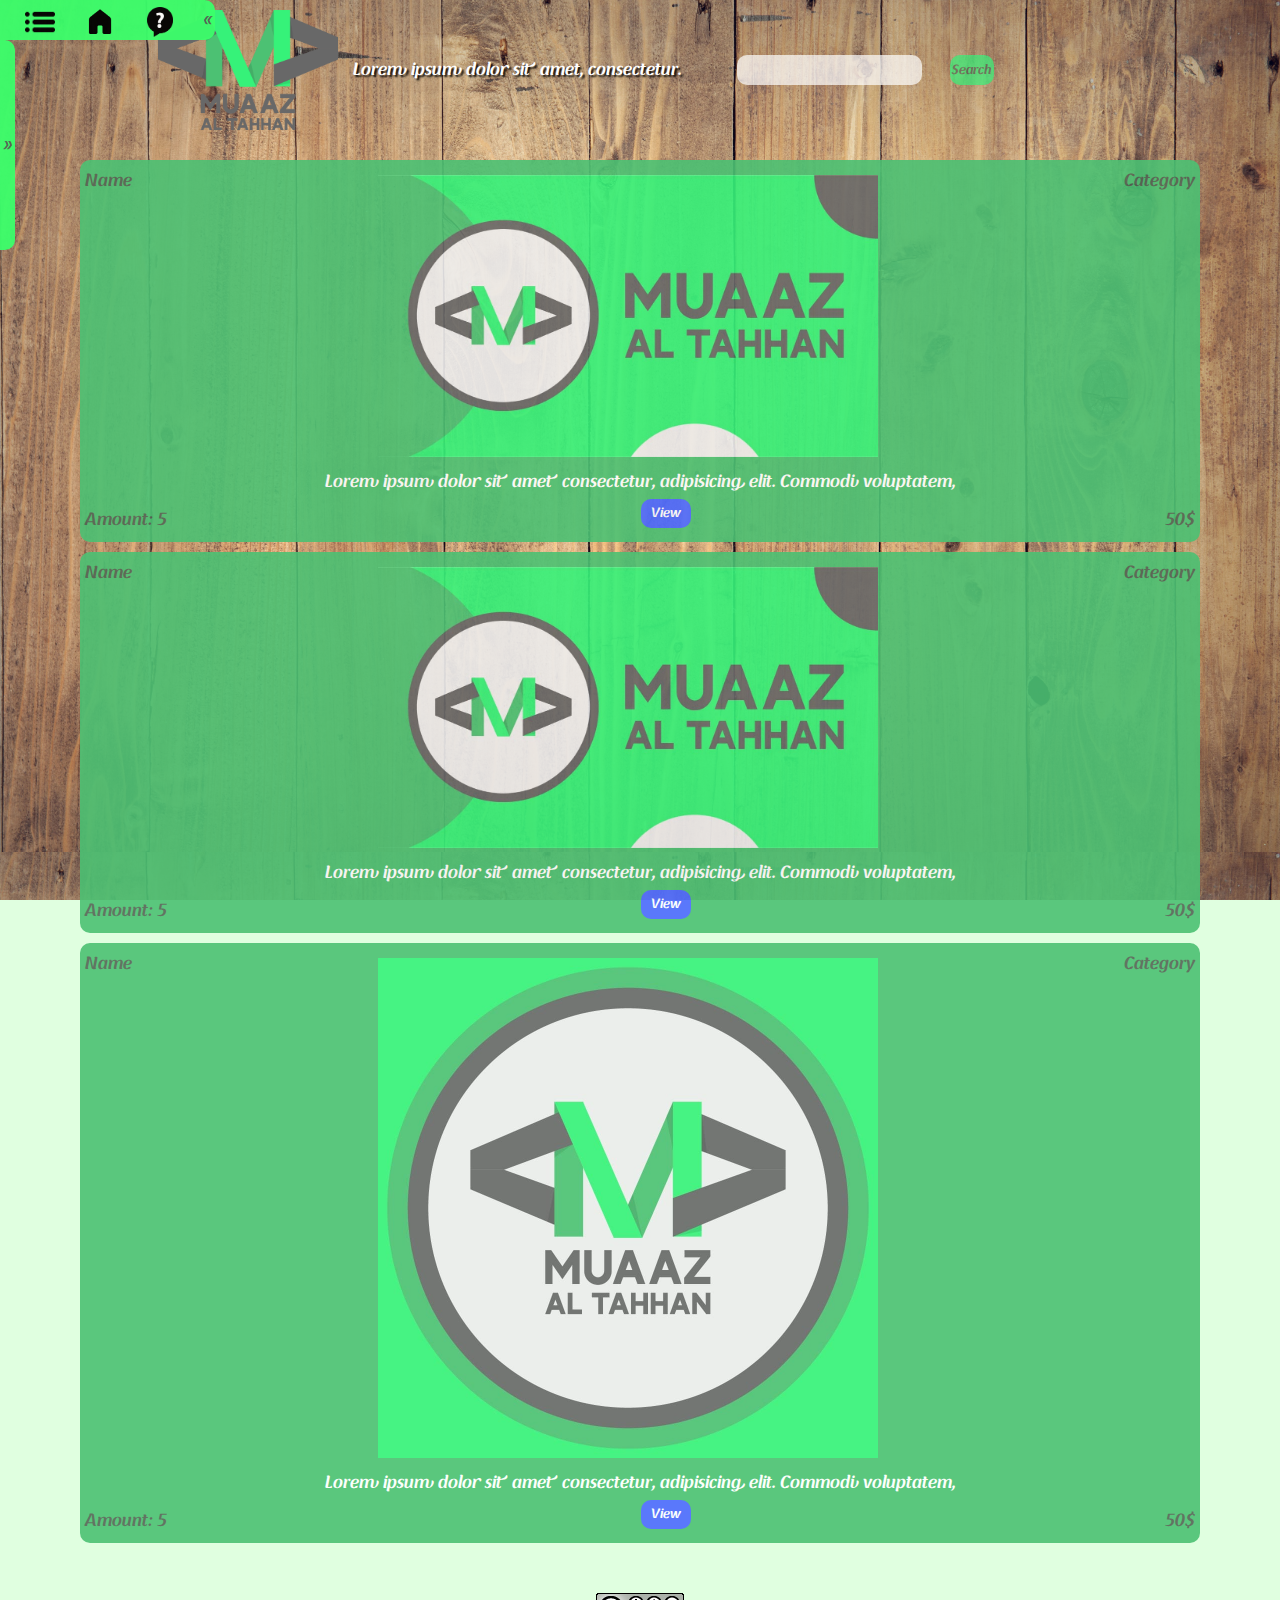
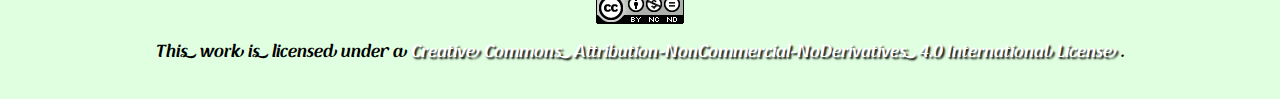
<file: index.html>
<!DOCTYPE html>
<html lang="en">
<head>
    <meta charset="UTF-8">
    <meta http-equiv="X-UA-Compatible" content="IE=edge">
    <meta name="viewport" content="width=device-width, initial-scale=1.0">
    <link rel="stylesheet" href="css/index.css">
    <title>Electronic Store</title>
</head>
<body>
    <div class="navigation" id="navigation" onmouseover="navShow()" onmouseout="navHide()">
        <button class="nav-show" id="navshow" onfocus="navShow()" onfocusout="navHide()">
            &raquo;
        </button>
        <a href="categories.html" class="nav-btn">
            <img src="statics/cg.png">
        </a>
        <a href="index.html" class="nav-btn">
            <img src="statics/hm.png">
        </a>
        <a href="about.html" class="nav-btn">
            <img src="statics/ab.png">
        </a>
    </div>
    <div class="side" id="side" onmouseover="sideShow()" onmouseout="sideHide()">
        <ul>
            <li>Follow Us</li>
            <a href="#">
                <li>
                    <img src="statics/fb.png" alt=""> Facebook
                </li>
            </a>
            <a href="#">
                <li>
                    <img src="statics/ins.png" alt=""> Instagram
                </li>
            </a>
            <a href="#">
                <li>
                    <img src="statics/tel.png" alt=""> Telegram
                </li>
            </a>
            <a href="#">
                <li>
                    <img src="statics/yt.png" alt=""> YouTube
                </li>
            </a>
        </ul>
        <button class="sideshow" id="sideshow" onfocus="sideShow()" onfocusout="sideHide()">
            &raquo;
        </button>
    </div>
    <div class="logo">
        <img src="statics/logo.png" alt="LOGO">
        <div class="desc">
            Lorem ipsum dolor sit amet, consectetur.
        </div>
        <form class="search">
            <input type="search" name="search">
            <input type="submit" value="Search">
        </form>
    </div>
    <div class="container">
        <div class="product">
            <div class="pd-name">Name</div>
            <div class="pd-category">Category</div>
            <img src="statics/image.jpg" alt="PD-IMAGE" class="pd-image">
            <div class="pd-desc">
                Lorem ipsum dolor sit amet consectetur, adipisicing elit. Commodi voluptatem,
            </div>
            <a href="product/product.html"><button class="pd-view">View</button></a>
            <div class="pd-amount">Amount: 5</div>
            <div class="pd-price">50$</div>
        </div>
        <div class="product">
            <div class="pd-name">Name</div>
            <div class="pd-category">Category</div>
            <img src="statics/image.jpg" alt="PD-IMAGE" class="pd-image">
            <div class="pd-desc">
                Lorem ipsum dolor sit amet consectetur, adipisicing elit. Commodi voluptatem,
            </div>
            <a href="product/product.html"><button class="pd-view">View</button></a>
            <div class="pd-amount">Amount: 5</div>
            <div class="pd-price">50$</div>
        </div>
        <div class="product">
            <div class="pd-name">Name</div>
            <div class="pd-category">Category</div>
            <img src="statics/image2.jpg" alt="PD-IMAGE" class="pd-image">
            <div class="pd-desc">
                Lorem ipsum dolor sit amet consectetur, adipisicing elit. Commodi voluptatem,
            </div>
            <a href="product/product.html"><button class="pd-view">View</button></a>
            <div class="pd-amount">Amount: 5</div>
            <div class="pd-price">50$</div>
        </div>
    </div>
    <footer>
        <a rel="license" href="http://creativecommons.org/licenses/by-nc-nd/4.0/" target="_blank">
            <img alt="Creative Commons License" src="./statics/cc.png" />
        </a>
        <br />
        This work is licensed under a 
        <a rel="license" href="http://creativecommons.org/licenses/by-nc-nd/4.0/" target="_blank">
            Creative Commons Attribution-NonCommercial-NoDerivatives 4.0 International License
        </a>.
    </footer>
    <script src="js/script.js"></script>
</body>
</html>
</file>
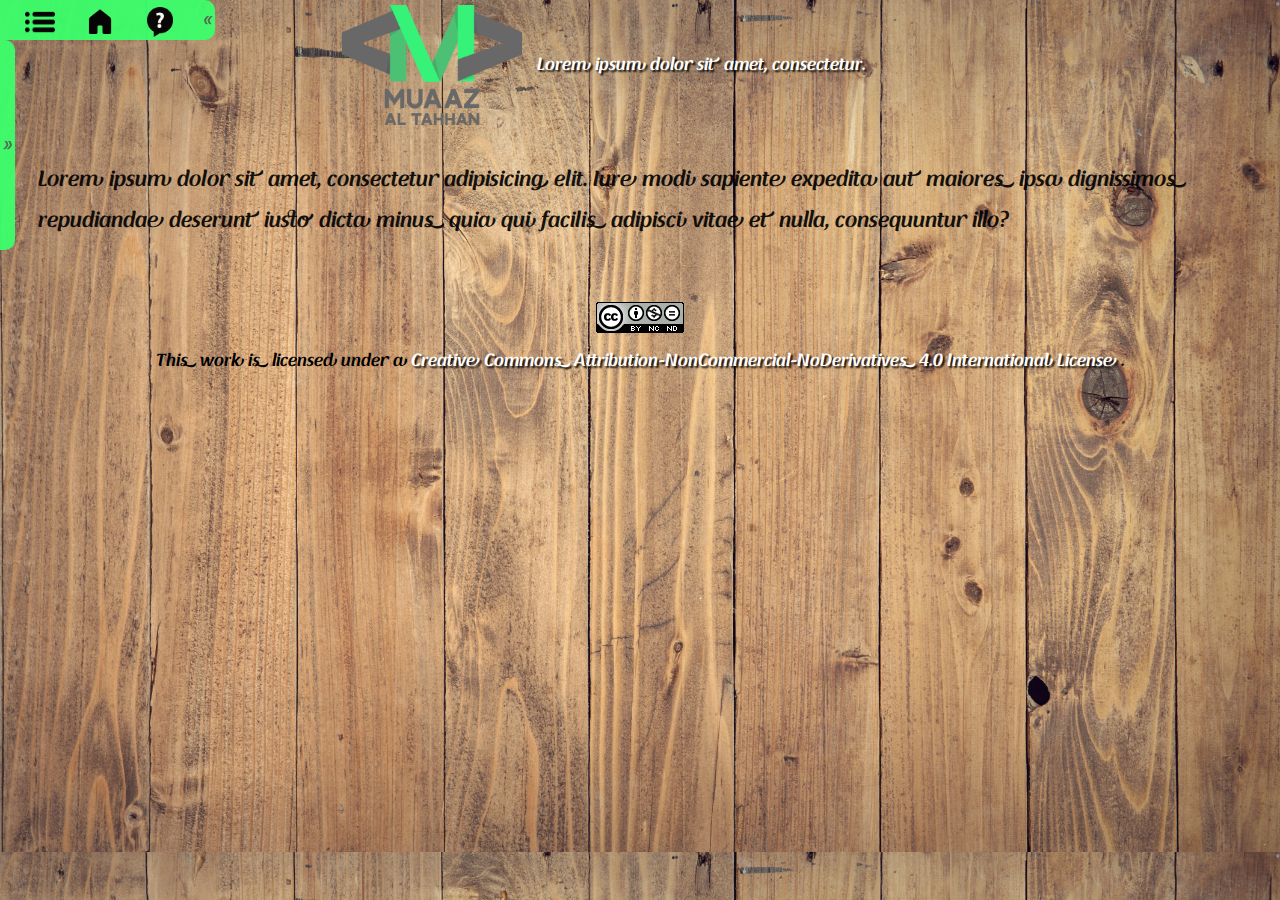
<file: about.html>
<!DOCTYPE html>
<html lang="en">
<head>
    <meta charset="UTF-8">
    <meta http-equiv="X-UA-Compatible" content="IE=edge">
    <meta name="viewport" content="width=device-width, initial-scale=1.0">
    <link rel="stylesheet" href="css/index.css">
    <title>About Electronic Store</title>
</head>
<body>
    <div class="navigation" id="navigation" onmouseover="navShow()" onmouseout="navHide()">
        <button class="nav-show" id="navshow" onfocus="navShow()" onfocusout="navHide()">
            &raquo;
        </button>
        <a href="categories.html" class="nav-btn">
            <img src="statics/cg.png">
        </a>
        <a href="index.html" class="nav-btn">
            <img src="statics/hm.png">
        </a>
        <a href="#" class="nav-btn">
            <img src="statics/ab.png">
        </a>
    </div>
    <div class="side" id="side" onmouseover="sideShow()" onmouseout="sideHide()">
        <ul>
            <li>Follow Us</li>
            <a href="#">
                <li>
                    <img src="statics/fb.png" alt=""> Facebook
                </li>
            </a>
            <a href="#">
                <li>
                    <img src="statics/ins.png" alt=""> Instagram
                </li>
            </a>
            <a href="#">
                <li>
                    <img src="statics/tel.png" alt=""> Telegram
                </li>
            </a>
            <a href="#">
                <li>
                    <img src="statics/yt.png" alt=""> YouTube
                </li>
            </a>
        </ul>
        <button class="sideshow" id="sideshow" onfocus="sideShow()" onfocusout="sideHide()">
            &raquo;
        </button>
    </div>
    <div class="logo">
        <img src="statics/logo.png" alt="LOGO">
        <div class="desc">
            Lorem ipsum dolor sit amet, consectetur.
        </div>
    </div>
    <div class="container">
        <div class="about">
            Lorem ipsum dolor sit amet, consectetur adipisicing elit. Iure modi sapiente expedita aut maiores ipsa dignissimos repudiandae deserunt iusto dicta minus quia qui facilis adipisci vitae et nulla, consequuntur illo?
        </div>
    </div>
    <footer>
        <a rel="license" href="http://creativecommons.org/licenses/by-nc-nd/4.0/" target="_blank">
            <img alt="Creative Commons License" src="./statics/cc.png" />
        </a>
        <br />
        This work is licensed under a 
        <a rel="license" href="http://creativecommons.org/licenses/by-nc-nd/4.0/" target="_blank">
            Creative Commons Attribution-NonCommercial-NoDerivatives 4.0 International License
        </a>.
    </footer>
    <script src="js/script.js"></script>
</body>
</html>
</file>
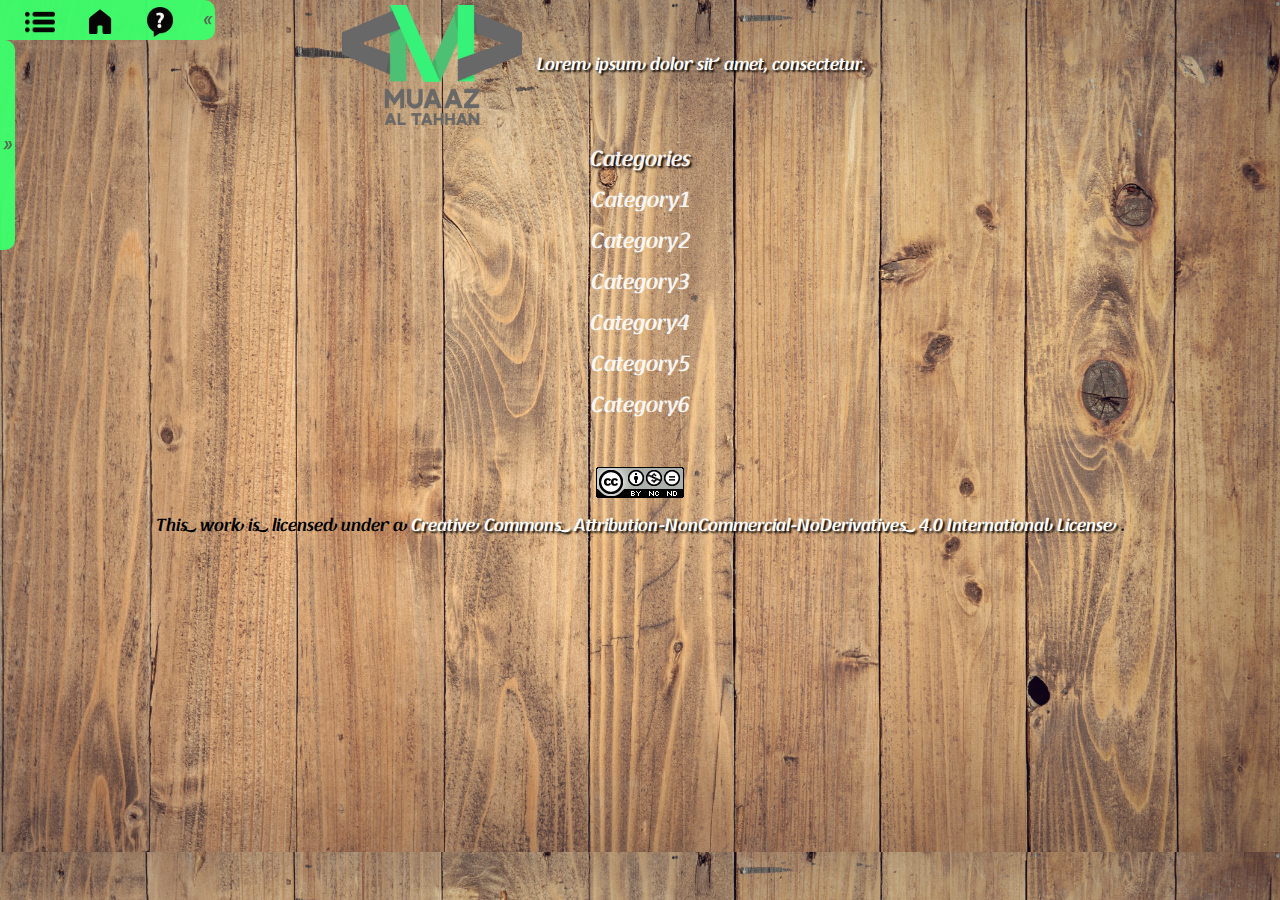
<file: categories.html>
<!DOCTYPE html>
<html lang="en">
<head>
    <meta charset="UTF-8">
    <meta http-equiv="X-UA-Compatible" content="IE=edge">
    <meta name="viewport" content="width=device-width, initial-scale=1.0">
    <link rel="stylesheet" href="css/index.css">
    <title>Electronic Store | Categories</title>
</head>
<body>
    <div class="navigation" id="navigation" onmouseover="navShow()" onmouseout="navHide()">
        <button class="nav-show" id="navshow" onfocus="navShow()" onfocusout="navHide()">
            &raquo;
        </button>
        <a href="categories.html" class="nav-btn">
            <img src="statics/cg.png">
        </a>
        <a href="index.html" class="nav-btn">
            <img src="statics/hm.png">
        </a>
        <a href="about.html" class="nav-btn">
            <img src="statics/ab.png">
        </a>
    </div>
    <div class="side" id="side" onmouseover="sideShow()" onmouseout="sideHide()">
        <ul>
            <li>Follow Us</li>
            <a href="#">
                <li>
                    <img src="statics/fb.png" alt=""> Facebook
                </li>
            </a>
            <a href="#">
                <li>
                    <img src="statics/ins.png" alt=""> Instagram
                </li>
            </a>
            <a href="#">
                <li>
                    <img src="statics/tel.png" alt=""> Telegram
                </li>
            </a>
            <a href="#">
                <li>
                    <img src="statics/yt.png" alt=""> YouTube
                </li>
            </a>
        </ul>
        <button class="sideshow" id="sideshow" onfocus="sideShow()" onfocusout="sideHide()">
            &raquo;
        </button>
    </div>
    <div class="logo">
        <img src="statics/logo.png" alt="LOGO">
        <div class="desc">
            Lorem ipsum dolor sit amet, consectetur.
        </div>
    </div>
    <div class="container">
        <div class="category-name">Categories</div>
        <a href="category/category.html"><div class="cate">Category1</div></a>
        <a href="category/category.html"><div class="cate">Category2</div></a>
        <a href="category/category.html"><div class="cate">Category3</div></a>
        <a href="category/category.html"><div class="cate">Category4</div></a>
        <a href="category/category.html"><div class="cate">Category5</div></a>
        <a href="category/category.html"><div class="cate">Category6</div></a>
    </div>
    <footer>
        <a rel="license" href="http://creativecommons.org/licenses/by-nc-nd/4.0/" target="_blank">
            <img alt="Creative Commons License" src="./statics/cc.png" />
        </a>
        <br />
        This work is licensed under a 
        <a rel="license" href="http://creativecommons.org/licenses/by-nc-nd/4.0/" target="_blank">
            Creative Commons Attribution-NonCommercial-NoDerivatives 4.0 International License
        </a>.
    </footer>
    <script src="js/script.js"></script>
</body>
</html>
</file>
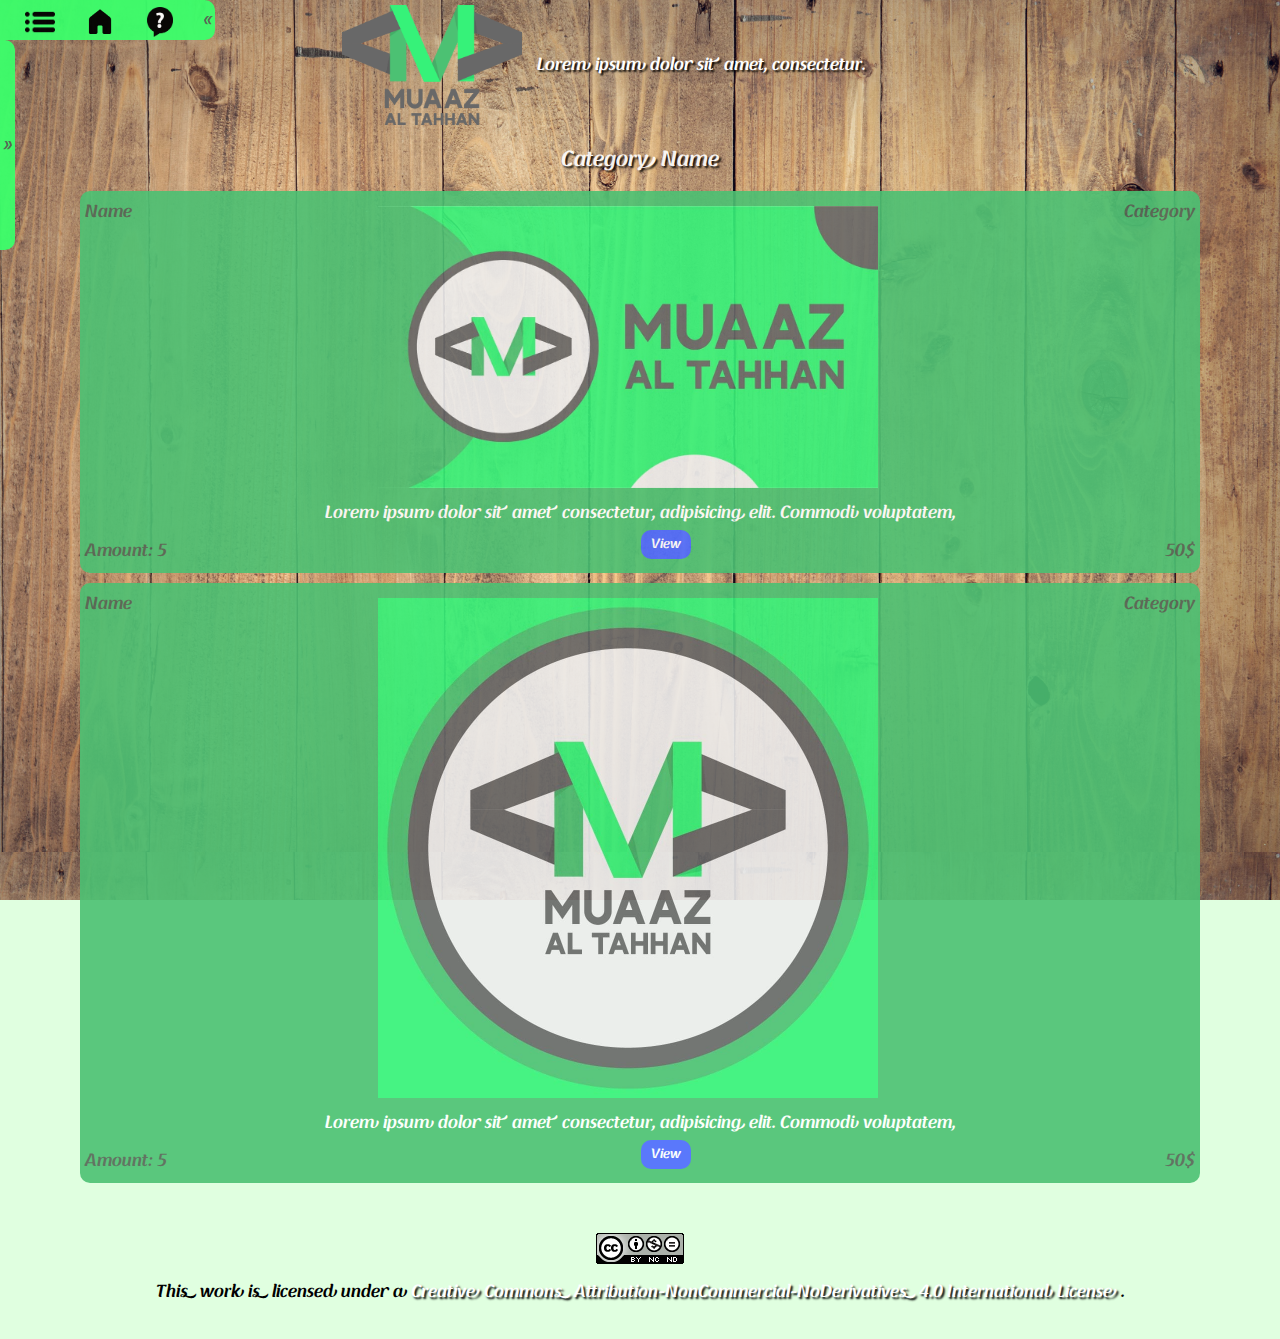
<file: category/category.html>
<!DOCTYPE html>
<html lang="en">
<head>
    <meta charset="UTF-8">
    <meta http-equiv="X-UA-Compatible" content="IE=edge">
    <meta name="viewport" content="width=device-width, initial-scale=1.0">
    <link rel="stylesheet" href="../css/index.css">
    <title>Electronic Store | Category</title>
</head>
<body>
    <div class="navigation" id="navigation" onmouseover="navShow()" onmouseout="navHide()">
        <button class="nav-show" id="navshow" onfocus="navShow()" onfocusout="navHide()">
            &raquo;
        </button>
        <a href="../categories.html" class="nav-btn">
            <img src="../statics/cg.png">
        </a>
        <a href="../index.html" class="nav-btn">
            <img src="../statics/hm.png">
        </a>
        <a href="../about.html" class="nav-btn">
            <img src="../statics/ab.png">
        </a>
    </div>
    <div class="side" id="side" onmouseover="sideShow()" onmouseout="sideHide()">
        <ul>
            <li>Follow Us</li>
            <a href="#">
                <li>
                    <img src="../statics/fb.png" alt=""> Facebook
                </li>
            </a>
            <a href="#">
                <li>
                    <img src="../statics/ins.png" alt=""> Instagram
                </li>
            </a>
            <a href="#">
                <li>
                    <img src="../statics/tel.png" alt=""> Telegram
                </li>
            </a>
            <a href="#">
                <li>
                    <img src="../statics/yt.png" alt=""> YouTube
                </li>
            </a>
        </ul>
        <button class="sideshow" id="sideshow" onfocus="sideShow()" onfocusout="sideHide()">
            &raquo;
        </button>
    </div>
    <div class="logo">
        <img src="../statics/logo.png" alt="LOGO">
        <div class="desc">
            Lorem ipsum dolor sit amet, consectetur.
        </div>
    </div>
    <div class="container">
        <div class="category-name">
            Category Name
        </div>
        <div class="product">
            <div class="pd-name">Name</div>
            <div class="pd-category">Category</div>
            <img src="../statics/image.jpg" alt="PD-IMAGE" class="pd-image">
            <div class="pd-desc">
                Lorem ipsum dolor sit amet consectetur, adipisicing elit. Commodi voluptatem,
            </div>
            <button class="pd-view">View</button>
            <div class="pd-amount">Amount: 5</div>
            <div class="pd-price">50$</div>
        </div>
        <div class="product">
            <div class="pd-name">Name</div>
            <div class="pd-category">Category</div>
            <img src="../statics/image2.jpg" alt="PD-IMAGE" class="pd-image">
            <div class="pd-desc">
                Lorem ipsum dolor sit amet consectetur, adipisicing elit. Commodi voluptatem,
            </div>
            <button class="pd-view">View</button>
            <div class="pd-amount">Amount: 5</div>
            <div class="pd-price">50$</div>
        </div>
    </div>
    <footer>
        <a rel="license" href="http://creativecommons.org/licenses/by-nc-nd/4.0/" target="_blank">
            <img alt="Creative Commons License" src="../statics/cc.png" />
        </a>
        <br />
        This work is licensed under a 
        <a rel="license" href="http://creativecommons.org/licenses/by-nc-nd/4.0/" target="_blank">
            Creative Commons Attribution-NonCommercial-NoDerivatives 4.0 International License
        </a>.
    </footer>
    <script src="../js/script.js"></script>
</body>
</html>
</file>
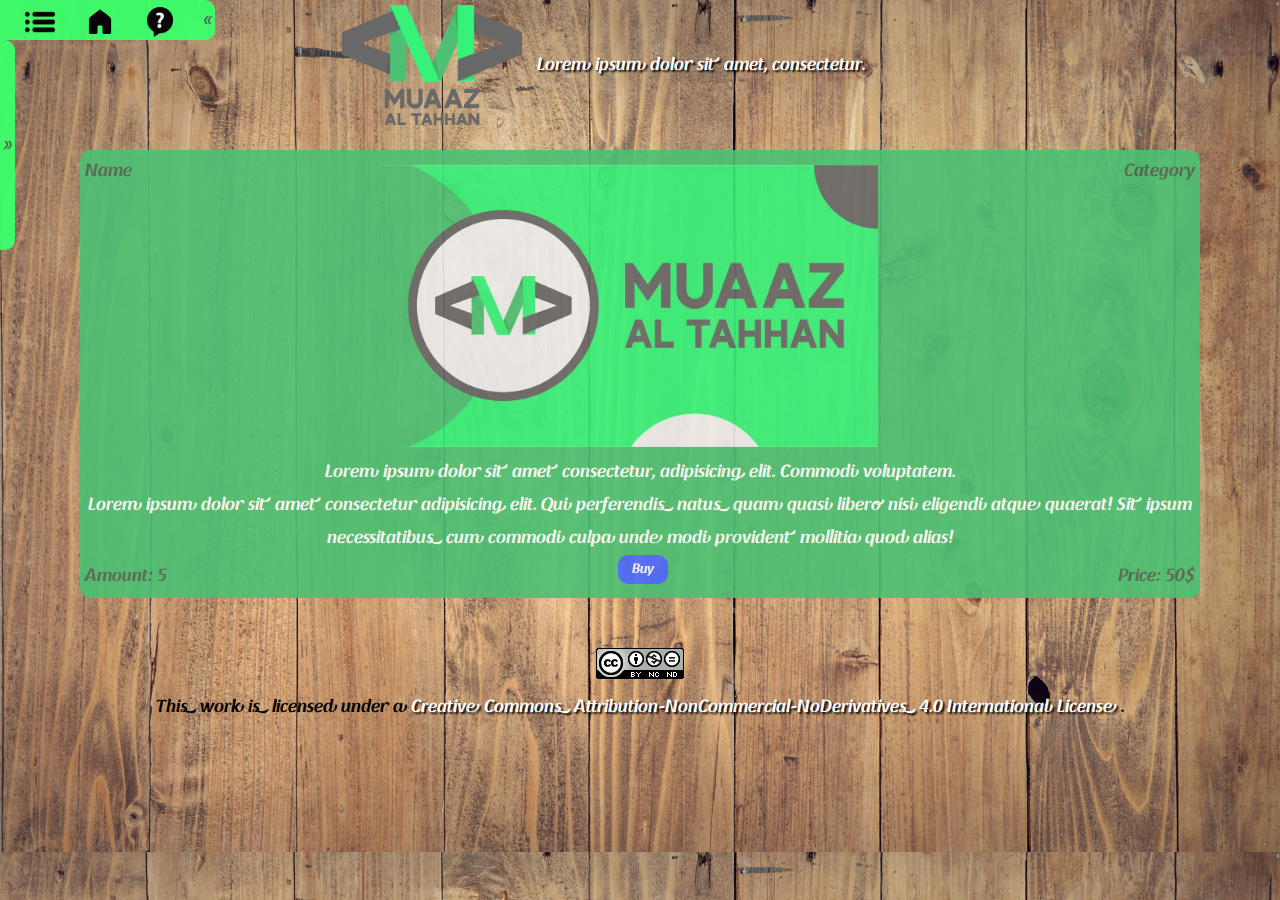
<file: product/product.html>
<!DOCTYPE html>
<html lang="en">
<head>
    <meta charset="UTF-8">
    <meta http-equiv="X-UA-Compatible" content="IE=edge">
    <meta name="viewport" content="width=device-width, initial-scale=1.0">
    <link rel="stylesheet" href="../css/index.css">
    <title>Electronic Store | Product</title>
</head>
<body>
    <div class="navigation" id="navigation" onmouseover="navShow()" onmouseout="navHide()">
        <button class="nav-show" id="navshow" onfocus="navShow()" onfocusout="navHide()">
            &raquo;
        </button>
        <a href="../categories.html" class="nav-btn">
            <img src="../statics/cg.png">
        </a>
        <a href="../index.html" class="nav-btn">
            <img src="../statics/hm.png">
        </a>
        <a href="../about.html" class="nav-btn">
            <img src="../statics/ab.png">
        </a>
    </div>
    <div class="side" id="side" onmouseover="sideShow()" onmouseout="sideHide()">
        <ul>
            <li>Follow Us</li>
            <a href="#">
                <li>
                    <img src="../statics/fb.png" alt=""> Facebook
                </li>
            </a>
            <a href="#">
                <li>
                    <img src="../statics/ins.png" alt=""> Instagram
                </li>
            </a>
            <a href="#">
                <li>
                    <img src="../statics/tel.png" alt=""> Telegram
                </li>
            </a>
            <a href="#">
                <li>
                    <img src="../statics/yt.png" alt=""> YouTube
                </li>
            </a>
        </ul>
        <button class="sideshow" id="sideshow" onfocus="sideShow()" onfocusout="sideHide()">
            &raquo;
        </button>
    </div>
    <div class="logo">
        <img src="../statics/logo.png" alt="LOGO">
        <div class="desc">
            Lorem ipsum dolor sit amet, consectetur.
        </div>
    </div>
    <div class="container">
        <div class="product">
            <div class="pd-name">Name</div>
            <div class="pd-category">Category</div>
            <img src="../statics/image.jpg" alt="PD-IMAGE" class="pd-image">
            <div class="pd-desc">
                Lorem ipsum dolor sit amet consectetur, adipisicing elit. Commodi voluptatem. <br>
                Lorem ipsum dolor sit amet consectetur adipisicing elit. Qui perferendis natus quam quasi libero nisi eligendi atque quaerat! Sit ipsum necessitatibus cum commodi culpa unde modi provident mollitia quod alias!
            </div>
            <button class="pd-view">Buy</button>
            <div class="pd-amount">Amount: 5</div>
            <div class="pd-price">Price: 50$</div>
        </div>
    </div>
    <footer>
        <a rel="license" href="http://creativecommons.org/licenses/by-nc-nd/4.0/" target="_blank">
            <img alt="Creative Commons License" src="../statics/cc.png" />
        </a>
        <br />
        This work is licensed under a 
        <a rel="license" href="http://creativecommons.org/licenses/by-nc-nd/4.0/" target="_blank">
            Creative Commons Attribution-NonCommercial-NoDerivatives 4.0 International License
        </a>.
    </footer>
    <script src="../js/script.js"></script>
</body>
</html>
</file>
<file: css/index.css>
@font-face{font-family:roots;src:url("../statics/Roots.ttf")}*{font-family:roots}body{margin:0;background-image:url("../statics/bg.jpg");background-size:contain;background-attachment:fixed;background-color:#e0ffe0}ul{margin:0;padding:0;list-style:none}button,input[type="submit"]{padding:0;margin:0;background:none;border:none;font-size:inherit;cursor:pointer}a{text-decoration:none;color:#fff}.navigation .nav-show,.side .sideshow{color:#565;position:absolute;border-radius:0 10px 10px 0;background:#3cff6b;width:15px;right:-15px;font-size:17px}.navigation,.side{position:fixed;z-index:9;left:-200px;width:200px;-webkit-transition:left 0.3s;transition:left 0.3s;background:#3cff6b;display:-webkit-box;display:-ms-flexbox;display:flex;-ms-flex-wrap:nowrap;flex-wrap:nowrap;-webkit-box-pack:center;-ms-flex-pack:center;justify-content:center;-webkit-box-align:center;-ms-flex-align:center;align-items:center;opacity:0.95}.navigation{height:40px}.navigation .nav-show{top:0;height:40px}.navigation .nav-btn{float:left;text-align:center;-ms-flex-item-align:center;align-self:center;width:30%;height:100%;font-size:17px;-webkit-transition:background 0.2s;transition:background 0.2s;overflow:hidden}.navigation .nav-btn img{height:30px;padding-top:7px}.navigation .nav-btn:hover{background:#36f279}.navigation:hover{left:0}.side{top:40px;height:175px}.side .sideshow{top:0;height:175px}.side ul{width:100%}.side ul li{width:100%;-webkit-transition:background 0.3s;transition:background 0.3s;text-align:center;font-size:17px}.side ul a li:hover{background:#36f279}.side ul li img{height:25px}.logo{margin-left:20px;width:90%;display:-webkit-box;display:-ms-flexbox;display:flex;-webkit-box-pack:center;-ms-flex-pack:center;justify-content:center;-webkit-box-align:center;-ms-flex-align:center;align-items:center;-webkit-box-orient:vertical;-webkit-box-direction:normal;-ms-flex-direction:column;flex-direction:column}.logo img{height:60px;width:90px;margin:5px 15px}.logo .desc{font-size:17px;text-align:center;color:#fff;text-shadow:2px 2px 2px black}.logo .search{padding:2px;border-radius:10px;-webkit-transition:opacity 0.2s;transition:opacity 0.2s}.logo .search input[type="submit"]{background:#36f279;height:30px;color:#565;padding:2px;-webkit-transition:background 0.2s;transition:background 0.2s;border-radius:10px;float:right}.logo .search input[type="submit"]:hover{background:#3cff6b}.logo .search input[type="search"]{height:30px;width:72%;border:none;border-radius:10px}.container{padding:10px 18px;opacity:0.9}.container .category-name{text-align:center;font-size:17px;color:#fff;text-shadow:2px 2px 2px black}.container .product{width:90%;margin:10px auto;overflow:hidden;background:#4cc173;border-radius:10px;text-align:center}.container .product .pd-name,.container .product .pd-amount{font-size:17px;color:#565;float:left;padding:5px}.container .product .pd-category,.container .product .pd-price{font-size:17px;float:right;padding:5px;color:#565}.container .product .pd-image{max-width:200px;max-height:200px;margin-top:10px}.container .product .pd-desc{color:#fff;font-size:18px;text-align:center}.container .product .pd-view{background:#4c6aff;color:#fff;padding:2px;-webkit-transition:background 0.2s;transition:background 0.2s;border-radius:10px;width:50px}.container .product .pd-view:hover{background:#3cff6b}.container .cate{text-align:center;font-size:17px;-webkit-transition:background 0.2s;transition:background 0.2s}.container .cate:hover{background:radial-gradient(#4cc173, transparent)}.container .about{padding:10px;font-size:17px}footer{text-align:center;padding:30px 5px}footer a{text-shadow:2px 2px 2px black}@media screen and (min-width: 600px){.navigation .nav-show,.side .sideshow,.container .category-name,.container .product .pd-category,.container .product .pd-price,.container .product .pd-name,.container .product .pd-amount,.container .product .pd-desc,.side ul li,.navigation .nav-btn,.logo .desc{font-size:21px}.side,.side .sideshow{height:200px}.logo img{width:120px;height:80px}.logo .search{padding:5px}.container .product .pd-image{max-width:300px;max-height:300px;margin-top:15px}.container .cate{font-size:21px}.container .about{padding:15px;font-size:21px}}@media screen and (min-width: 800px){.logo{-webkit-box-orient:horizontal;-webkit-box-direction:normal;-ms-flex-direction:row;flex-direction:row}.logo img{width:150px;height:95px}.logo .search{margin:20px;opacity:0.7}.logo .search:hover{opacity:1}.container .product .pd-image{max-width:400px;max-height:400px;margin-top:15px}footer{font-size:21px}}@media screen and (min-width: 1000px){.side,.side .sideshow{height:210px}.logo img{width:180px;height:120px}.logo .search{margin:50px}.container .category-name{font-size:26px}.container .product .pd-image{max-width:500px;max-height:500px;margin-top:15px}.container .cate{font-size:26px}.container .about{padding:20px;font-size:26px}}
/*# sourceMappingURL=index.css.map */
</file>
